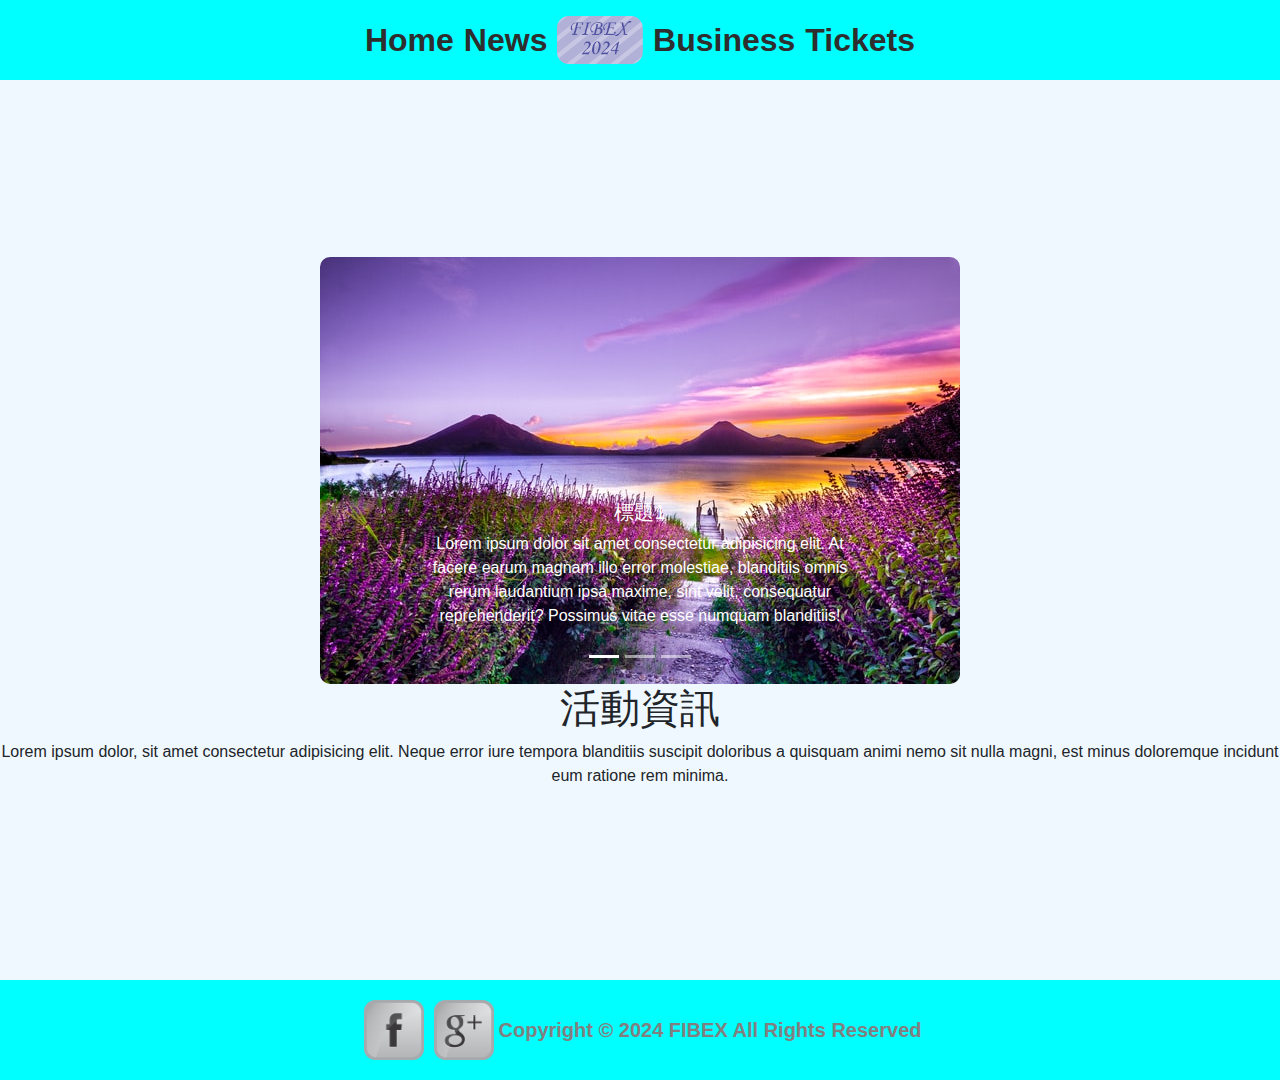
<file: index.html>
<!DOCTYPE html>
<html lang="en">
<head>
    <meta charset="UTF-8">
    <meta name="viewport" content="width=device-width, initial-scale=1.0">
    <title>Home</title>
    <link rel="stylesheet" href="./css/bootstrap.css">
    <link rel="stylesheet" href="./css/style.css">
    <script src="./js/jquery.js"></script>
    <script src="./js/jquery-ui.min.js"></script>
    <script src="./js/bootstrap.js"></script>
</head>
<body>
    <header>
        <a href="home.html">Home</a>
        <a href="news.html">News</a>
        <img src="./img/logo.png" alt="LOGO">
        <a href="business.html">Business</a>
        <a href="tickets.html">Tickets</a>
    </header>
    <main>
        <div id="slider" class="carousel slide w-50" style="border-radius: 10px; overflow: hidden;" data-interval="1500" data-ride="carousel">
            <ol class="carousel-indicators">
                <li data-target="#slider" data-slide-to="0" class="active"></li>
                <li data-target="#slider" data-slide-to="1"></li>
                <li data-target="#slider" data-slide-to="2"></li>
              </ol>
            <div class="carousel-inner">
                <div class="carousel-item active">
                    <img src="./img/09.jpg" class="w-100" alt="">
                    <div class="carousel-caption">
                        <h5>標題1</h5>
                        <p>Lorem ipsum dolor sit amet consectetur adipisicing elit. At facere earum magnam illo error molestiae, blanditiis omnis rerum laudantium ipsa maxime, sint velit, consequatur reprehenderit? Possimus vitae esse numquam blanditiis!</p>
                    </div>
                </div>
                <div class="carousel-item">
                    <img src="./img/10.jpg" class="w-100" alt="">
                    <div class="carousel-caption">
                        <h5>標題2</h5>
                        <p>Lorem ipsum dolor sit amet consectetur adipisicing elit. At facere earum magnam illo error molestiae, blanditiis omnis rerum laudantium ipsa maxime, sint velit, consequatur reprehenderit? Possimus vitae esse numquam blanditiis!</p>
                    </div>
                </div>
                <div class="carousel-item">
                    <img src="./img/11.jpg" class="w-100" alt="">
                    <div class="carousel-caption">
                        <h5>標題3</h5>
                        <p>Lorem ipsum dolor sit amet consectetur adipisicing elit. At facere earum magnam illo error molestiae, blanditiis omnis rerum laudantium ipsa maxime, sint velit, consequatur reprehenderit? Possimus vitae esse numquam blanditiis!</p>
                    </div>
                </div>
            </div>
            <a class="carousel-control-prev" data-target="#slider" data-slide="prev">
                <span class="carousel-control-prev-icon"></span>
            </a>
            <a class="carousel-control-next" data-target="#slider" data-slide="next">
                <span class="carousel-control-next-icon"></span>
            </a>
        </div>
        <div center>
            <h1>活動資訊</h1>
            <p>
                Lorem ipsum dolor, sit amet consectetur adipisicing elit. Neque error iure tempora blanditiis suscipit doloribus a quisquam animi nemo sit nulla magni, est minus doloremque incidunt eum ratione rem minima.
            </p>
        </div>
    </main>
    <footer>
        <img src="./img/facebook.png" alt="">
        <img src="./img/google.png" alt="">
        Copyright © 2024 FIBEX All Rights Reserved	
    </footer>
</body>
</html>
</file>
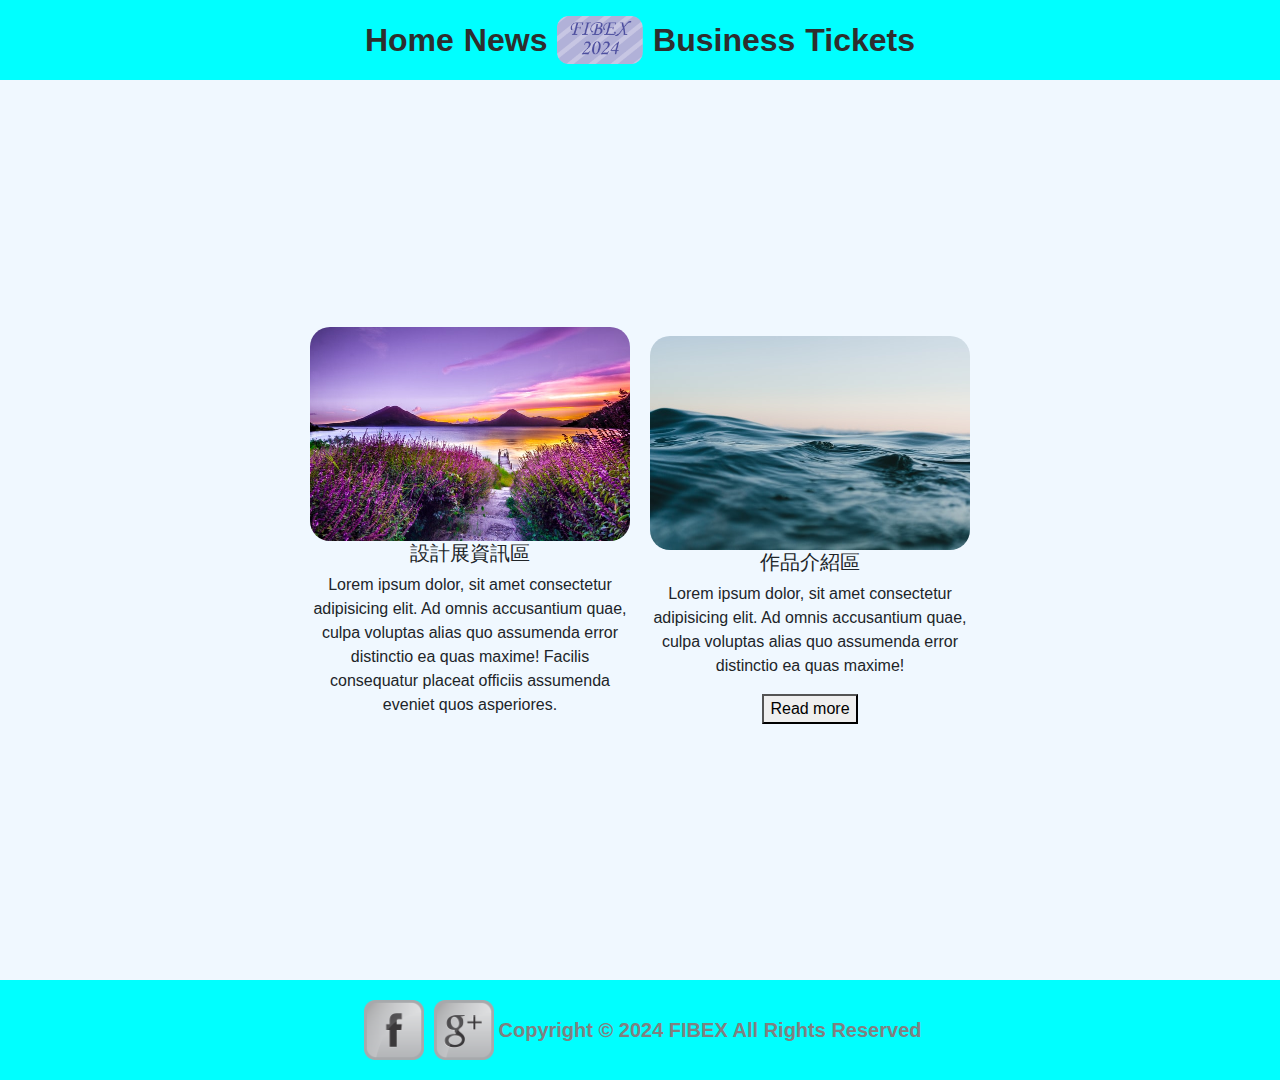
<file: business.html>
<!DOCTYPE html>
<html lang="en">

<head>
    <meta charset="UTF-8">
    <meta name="viewport" content="width=device-width, initial-scale=1.0">
    <title>Home</title>
    <link rel="stylesheet" href="./css/bootstrap.css">
    <link rel="stylesheet" href="./css/style.css">
    <script src="./js/jquery.js"></script>
    <script src="./js/jquery-ui.min.js"></script>
    <script src="./js/bootstrap.js"></script>
</head>

<body>
    <header>
        <a href="home.html">Home</a>
        <a href="news.html">News</a>
        <img src="./img/logo.png" alt="LOGO">
        <a href="business.html">Business</a>
        <a href="tickets.html">Tickets</a>
    </header>
    <main style="flex-direction: row;">
        <div class="new w-25" center>
            <img class="w-100" src="./img/09.jpg" alt="">
            <div>
                <h5>設計展資訊區</h5>
                <p>Lorem ipsum dolor, sit amet consectetur adipisicing elit. Ad omnis accusantium quae, culpa voluptas
                    alias quo assumenda error distinctio ea quas maxime! Facilis consequatur placeat officiis assumenda
                    eveniet quos asperiores.</p>
            </div>
        </div>
        <div class="new w-25" center>
            <img class="w-100" src="./img/10.jpg" alt="">
            <div>
                <h5>作品介紹區</h5>
                <p>Lorem ipsum dolor, sit amet consectetur adipisicing elit. Ad omnis accusantium quae, culpa voluptas
                    alias quo assumenda error distinctio ea quas maxime! </p>
                <p class="read" style="display: none;">Lorem ipsum dolor, sit amet consectetur adipisicing elit. Ad
                    omnis accusantium quae, culpa voluptas alias quo assumenda error</p>
                <button class="read-btn" onclick="read()">Read more</button>
            </div>
        </div>
    </main>
    <footer>
        <img src="./img/facebook.png" alt="">
        <img src="./img/google.png" alt="">
        Copyright © 2024 FIBEX All Rights Reserved
    </footer>
    <script>
        function read() {
            $(".read").slideToggle(500)
            var buttonText = $(".read-btn").text() === "Read more" ? "Read less" : "Read more"
            $(".read-btn").text(buttonText)
        }
    </script>
</body>

</html>
</file>
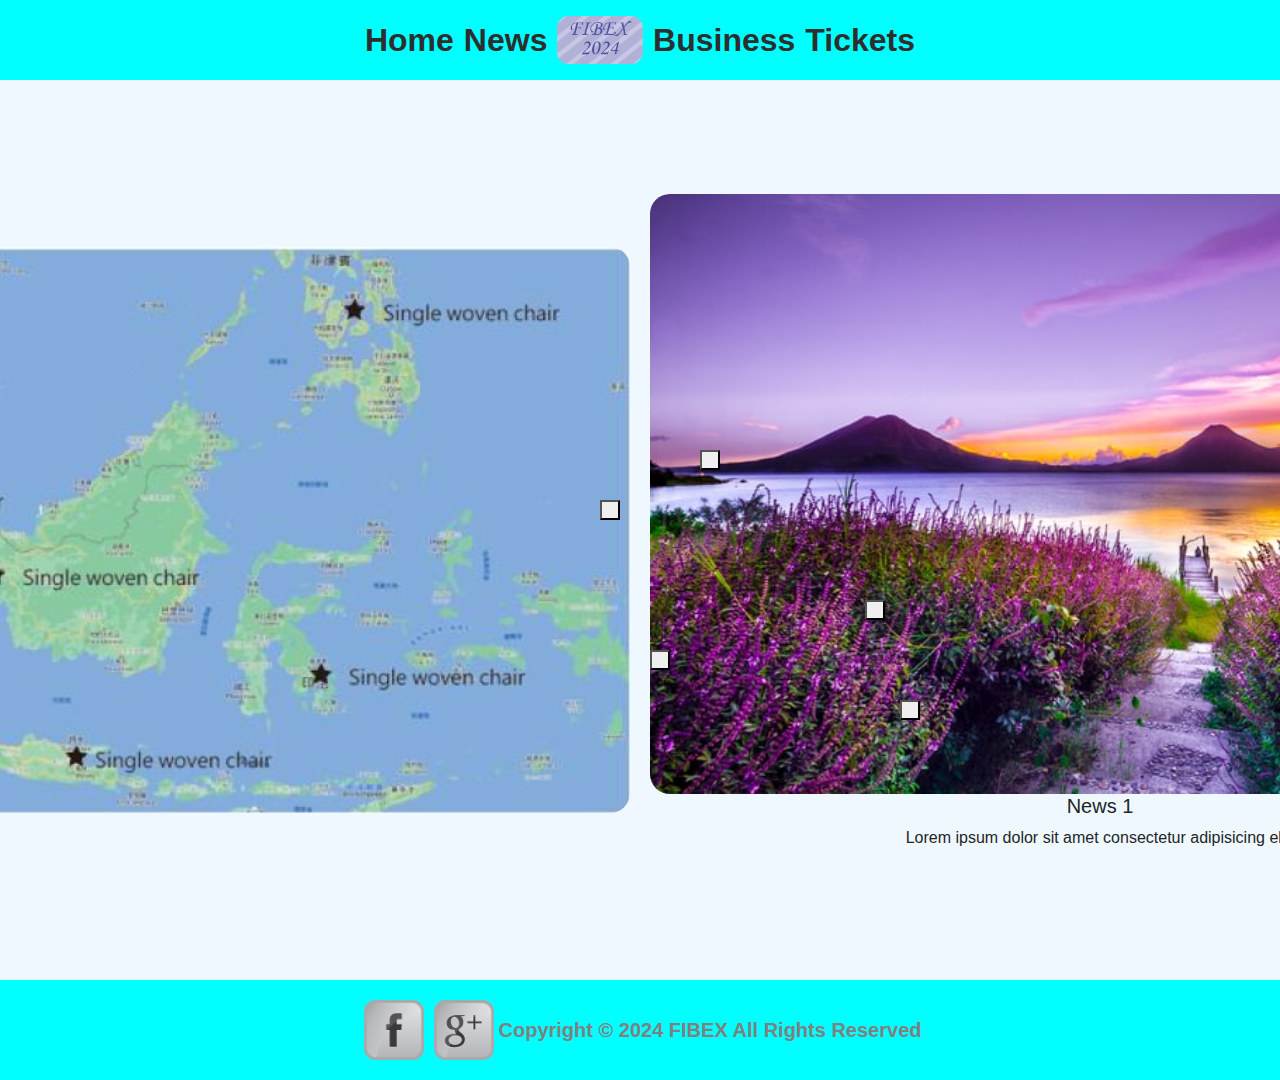
<file: news.html>
<!DOCTYPE html>
<html lang="en">
<head>
    <meta charset="UTF-8">
    <meta name="viewport" content="width=device-width, initial-scale=1.0">
    <title>Home</title>
    <link rel="stylesheet" href="./css/bootstrap.css">
    <link rel="stylesheet" href="./css/style.css">
    <script src="./js/jquery.js"></script>
    <script src="./js/jquery-ui.min.js"></script>
    <script src="./js/bootstrap.js"></script>
    <script src="./js/news.js"></script>
</head>
<body>
    <header>
        <a href="home.html">Home</a>
        <a href="news.html">News</a>
        <img src="./img/logo.png" alt="LOGO">
        <a href="business.html">Business</a>
        <a href="tickets.html">Tickets</a>
    </header>
    <main style="flex-direction: row;">
        <div class="new-button">
            <button onclick="news(1)" style="top: 450px; left: 700px;"></button>
            <button onclick="news(2)" style="top: 500px; left: 600px;"></button>
            <button onclick="news(3)" style="top: 600px; left: 865px;"></button>
            <button onclick="news(4)" style="top: 650px; left: 650px;"></button>
            <button onclick="news(5)" style="top: 700px; left: 900px;"></button>
        </div>
        <div class="new" center>
            <img src="./img/news.png" alt="">
        </div>
        <div class="new" center>
            <img class="news-img" src="" alt="">  
            <div>
                <h5 class="news-h5"></h5>
                <p class="news-p"></p>
            </div>
        </div>
    </main>
    <footer>
        <img src="./img/facebook.png" alt="">
        <img src="./img/google.png" alt="">
        Copyright © 2024 FIBEX All Rights Reserved	
    </footer>
    <script>
        $(document).ready(() => {
            news(1);
        })
    </script>
</body>
</html>
</file>
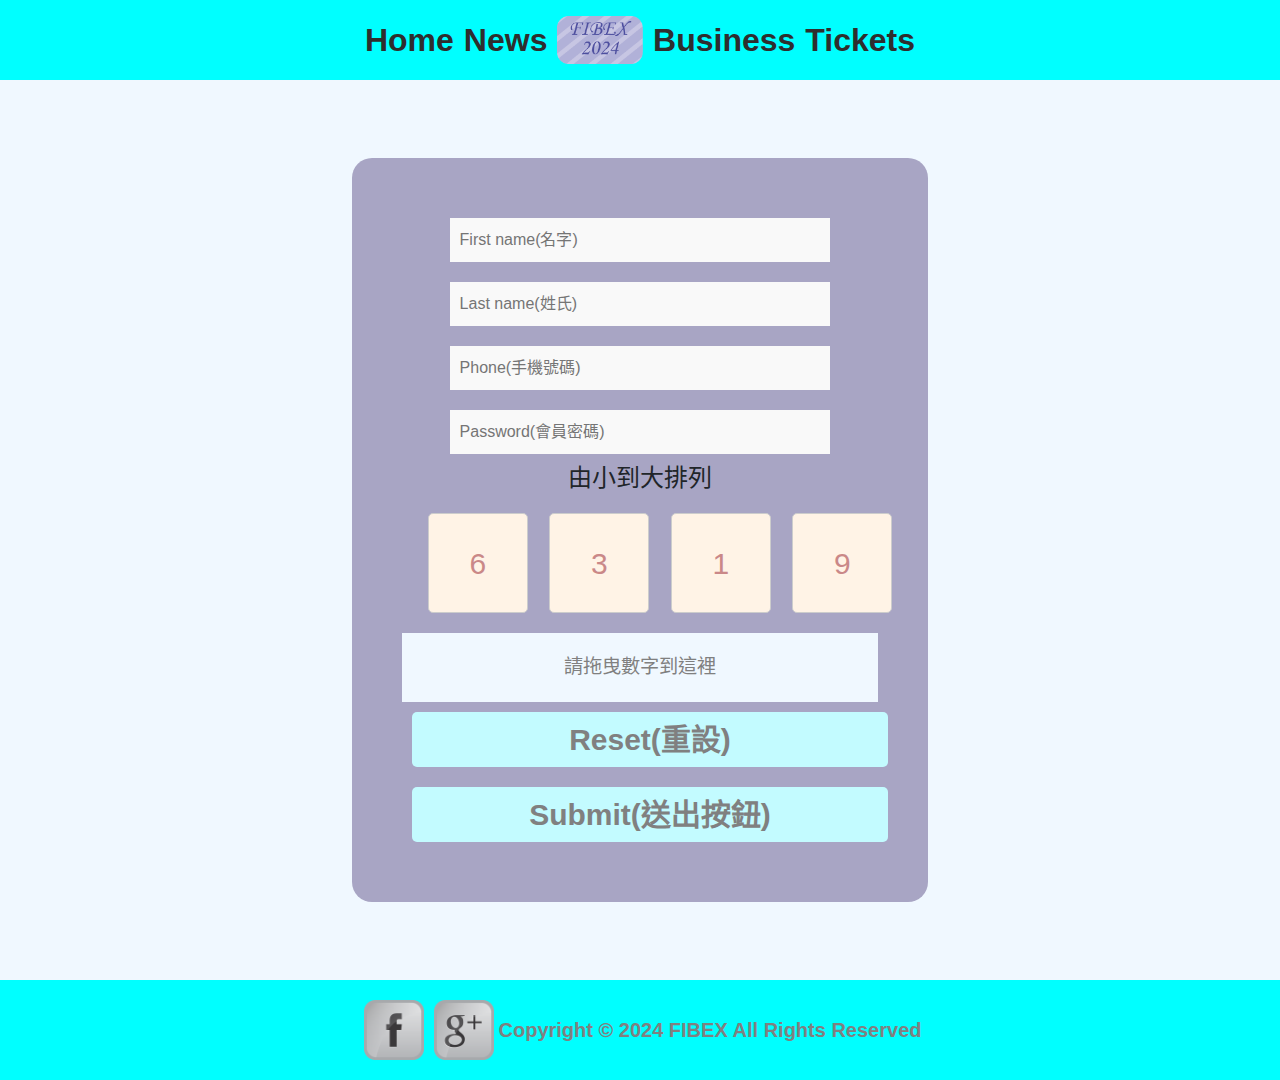
<file: tickets.html>
<!DOCTYPE html>
<html lang="zh-TW">

<head>
    <meta charset="UTF-8">
    <meta name="viewport" content="width=device-width, initial-scale=1.0">
    <title>Home</title>
    <link rel="stylesheet" href="./css/bootstrap.css">
    <link rel="stylesheet" href="./css/style.css">
    <script src="./js/jquery.js"></script>
    <script src="./js/jquery-ui.min.js"></script>
    <script src="./js/bootstrap.js"></script>
    <style>
        #ans {
            width: 100%;
            background-color: aliceblue;
            color: gray;
            padding: 20px;
            text-align: center;
            font-size: 1.2em;
        }

        .drag-box {
            display: flex;
            justify-content: space-around;
            gap: 10px;
            width: 100%;
            margin: 20px;
        }

        .drag-item {
            width: 100px;
            height: 100px;
            border: 1px solid #ccc;
            background-color: #fff3e6;
            box-sizing: border-box;
            color: rgb(202, 136, 136);
            cursor: move;
            text-align: center;
            line-height: 100px;
            font-size: 30px;
            border-radius: 5px;
        }
    </style>
</head>

<body>
    <header>
        <a href="home.html">Home</a>
        <a href="news.html">News</a>
        <img src="./img/logo.png" alt="LOGO">
        <a href="business.html">Business</a>
        <a href="tickets.html">Tickets</a>
    </header>
    <main>
        <form method="post" onsubmit="Tickets(event)">
            <input type="text" name="firstname" placeholder="First name(名字)" required>
            <input type="text" name="lastname" placeholder="Last name(姓氏)" required>
            <input type="text" name="phone" placeholder="Phone(手機號碼)" required>
            <input type="password" name="password" placeholder="Password(會員密碼)" required>
            <h4>由小到大排列</h4>
            <div class="drag-box"></div>
            <div id="ans">請拖曳數字到這裡</div>
            <div>
                <button type="button" onclick="rt()">Reset(重設)</button>
                <button type="submit">Submit(送出按鈕)</button>
            </div>
        </form>
    </main>
    <footer>
        <img src="./img/facebook.png" alt="">
        <img src="./img/google.png" alt="">
        Copyright © 2024 FIBEX All Rights Reserved
    </footer>
    <script>
        let ans = [];
        let userans = [];

        $(document).ready(function () {
            veri();

            $(".drag-box").on("mouseenter", ".drag-item", function () {
                $(this).draggable({
                    revert: "invalid",
                    cursor: "move",
                });
            });

            $("#ans").droppable({
                accept: ".drag-item",
                drop: function (event, ui) {
                    let number = $(ui.draggable).text();
                    // 移除被拖曳的項目
                    $(ui.draggable).remove();
                    // 更新 userans 陣列
                    userans.push(parseInt(number));
                    // 更新 #ans 的顯示內容
                    $("#ans").text(userans.join(" "));
                    console.log("使用者答案:", userans);
                }
            });
        });
        function veri() {
            ans = [];
            userans = [];
            $(".drag-box").empty();
            $("#ans").text("請拖曳數字到這裡");

            for (let i = 0; i < 4; i++) {
                const num = Math.floor(Math.random() * 9) + 1;
                ans.push(num);
                $(".drag-box").append(`<div class="drag-item">${num}</div>`);
            }
            ans.sort((a, b) => a - b);
            console.log("正確答案:", ans);
        }


        function rt() {
            $("input:text").val('');
            $("input:password").val('');
            $("#ans").text("請拖曳數字到這裡");
            veri();
        }

        function Tickets(event) {
            event.preventDefault();

            if (userans.join("") === ans.join("")) {
                const form = $("form")[0];
                const formData = new FormData(form);

                $.ajax({
                    url: "post.php",
                    type: "POST",
                    data: formData,
                    processData: false,
                    contentType: false,
                    success: function (res) {
                        alert("資料已送出");
                        location.href = "home.html";
                    },
                    error: function () {
                        alert("資料送出失敗，請稍後再試");
                    }
                });
            } else {
                alert("驗證碼排列錯誤");
            }
        }
    </script>
</body>

</html>
</file>
<file: css/style.css>
[center]{
    text-align: center;
}
body{
    margin: 0;
    width: 1920px;
    height: 1080px;
    display: flex;
    flex-direction: column;
    background-color: aliceblue;
}
header,main,footer{
    width: 100vw;
    display: flex;
    align-items: center;
    justify-content: center;
}
main{
    flex: 1;
    flex-direction: column;
}
header,footer{
    height: 5em;
    flex-direction: row;
    background-color: aqua;
    img{
        height: 3em;
        margin: 5px;
    }
}
header{
    a{
        color: #2e2e2e;
        font-weight: 600;
        font-size: 2em;
        margin: 5px;
        &:hover{
            text-decoration: none;
            color: gray;
        }
    }
}
footer{
    position: relative;
    color: gray;
    font-weight: 600;
    font-size: 20px;
}
.new{
    margin: 10px;
    & img{
        width: 900px;
        border-radius: 20px;
    }
}
.new-button{
    & button{
        width: 20px;
        height: 20px;
        position: absolute;
    }
}

.sortable-box {
    display: flex;
    gap: 10px;
    justify-content: space-around;
    width: 100%;
    margin: 20px;
}

.sortable-item {
    width: 100px;
    height: 100px;
    border: 1px solid #ccc;
    background-color: #fff3e6;
    box-sizing: border-box;
    color: rgb(202, 136, 136);
    cursor: move;
    text-align: center;
    line-height: 100px;
    font-size: 30px;
    border-radius: 5px;
}

form {
    width: 45vw;
    margin: 0 auto;
    padding: 50px;
    border-radius: 20px;
    text-align: center;
    background-color: #a8a5c4;
    & input {
        margin: 10px 0;
        padding: 10px;
        width: 80%;
        background-color: #f9f9f9;
        border: 0;
        box-sizing: border-box;
    }
    & button{
        color: gray;
        background-color: #c3fbff;
        border: 0;
        font-size: 30px;
        font-weight: 700;
        border-radius: 5px;
        padding: 5px;
        margin: 10px;
        width: 100%;
    }
}
</file>
